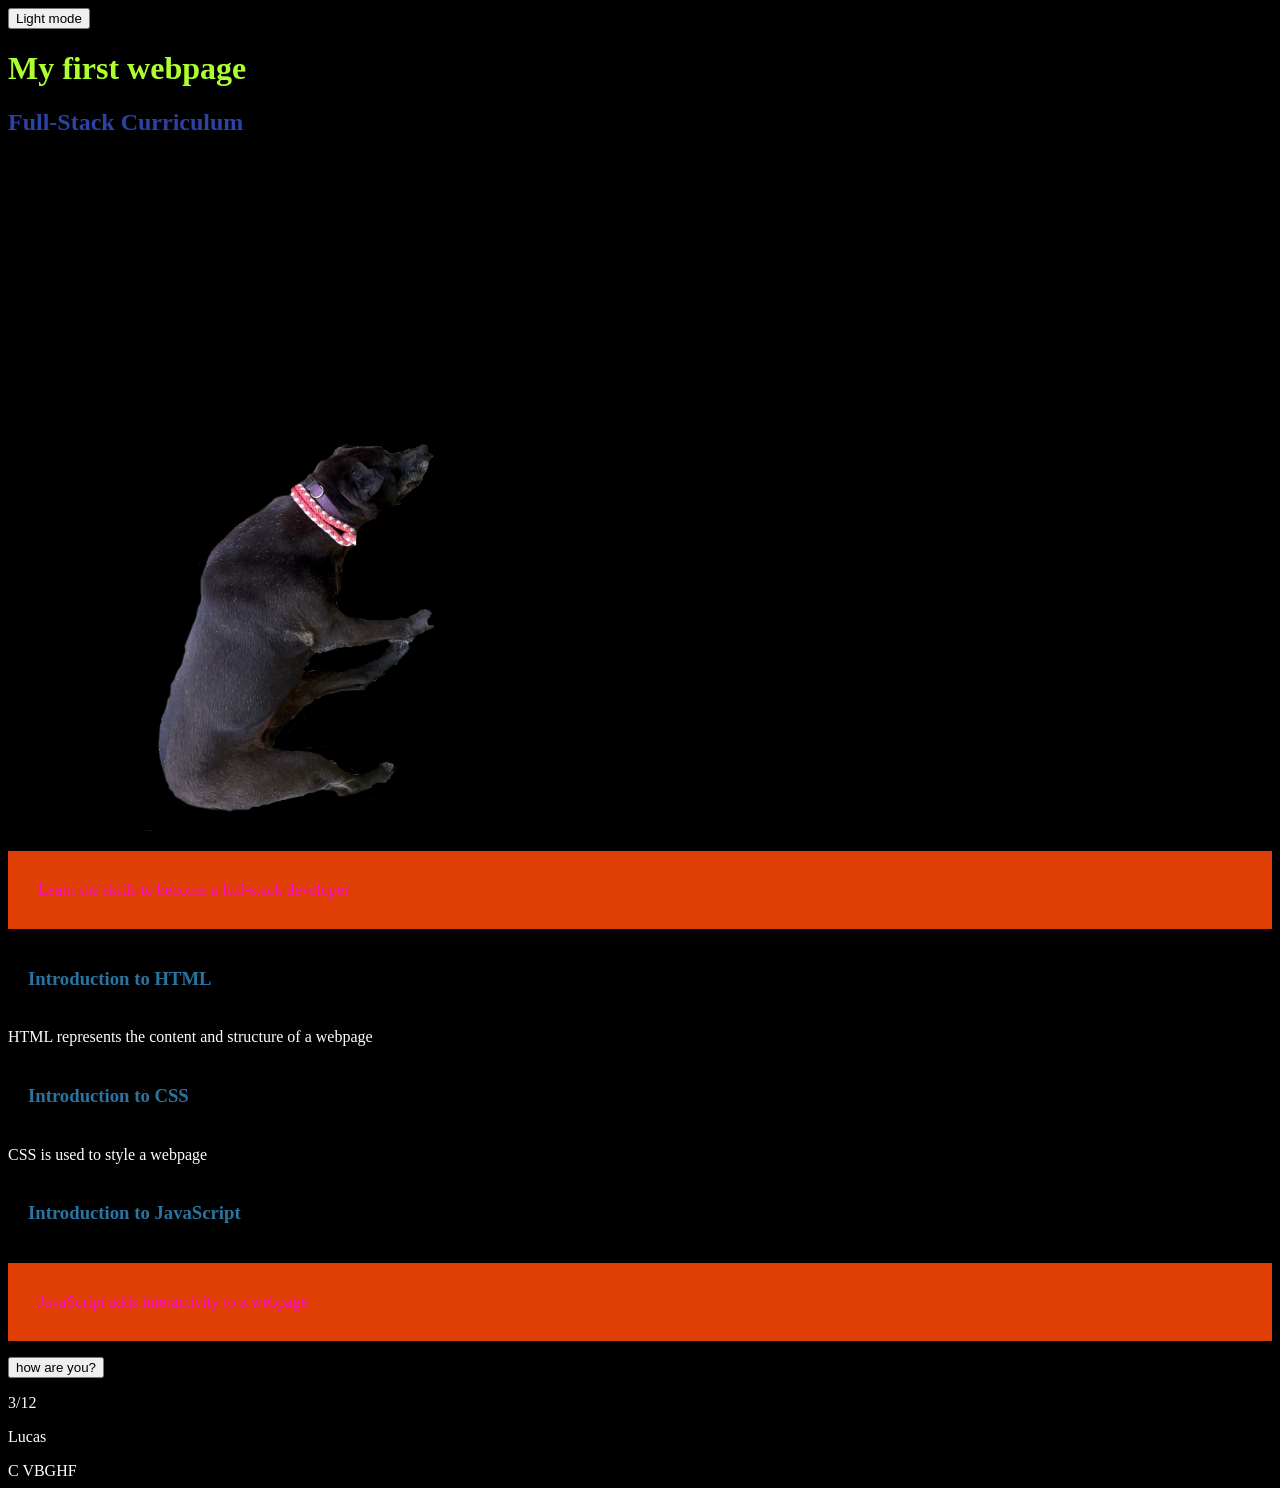
<file: index.html>
<!DOCTYPE html>
<html>

<head>
    <title>My first webpage</title>
    <link rel="stylesheet" href="./styles/second.css" />
    <link rel="stylesheet" href="./styles/first.css" />



</head>

<body id="dark">
    <button id="color-mode" onclick="changeColors();">
        Light mode

    </button>

    <script>
        const colorModeButton = document.querySelector('#color-mode');
        function changeColors() {
            if (document.body.id === "dark") {
                console.log('turn on light');
                document.body.id = 'light';
                colorModeButton.textContent = 'Dark mode';

            } else {
                console.log('turn on light');
                document.body.id = 'dark';
                colorModeButton.textContent = 'Light mode';
            }
        }

    </script>
    <h1>My first webpage</h1>


    <h2>Full-Stack Curriculum</h2>
    <img src="./images/CA35AB21-A413-44F7-BA27-A84D34E4BBFF-dog.png" width="900">
    <p class="piglet">Learn the skills to become a full-stack developer</p>

    <h3>Introduction to HTML</h3>
    <p>HTML represents the content and structure of a webpage</p>

    <h3>Introduction to CSS</h3>
    <p>CSS is used to style a webpage</p>

    <h3>Introduction to JavaScript</h3>
    <p class="piglet">JavaScript adds interactivity to a webpage</p>

    <script>
        let dog = {
            name: "Rika",
            weight: 70,
            happy: true,
        };
        console.log(dog.name);
        let family = {
            dad: "Yuta",
            mom: "Maki",
            daughter: "Yuka",
            pet: dog,
        };
        console.log(family);
        family.pet.happy = true;
        console.log(console);


         function howAreYou() {
        let feeling = prompt("How are you feeling?");
        respond(feeling);
         }
         function respond (mood) {

        if (mood === "sleepy") {
            alert('WAKE UP');
        } else if (mood === "dont you have a human heart") {
            alert('HAHA' + mood + ",")
        } else {
            alert("Oh! You are feeling " + mood + ".");
        }
    }
    function addtwo (value) {
console.log(value + 2);
return value+2;
    }
    addtwo (5);

    let result = addtwo (9);
    console.log("result" , result);

        console.log("mood", typeof mood);
        console.log("hi");
        if (true){
        let insideIf = 'yep';

        }
    </script>
       <button id="how are you" onclick="howAreYou();">
        how are you?
    

    </button>

    <footer>
        <p>3/12</p>
        <p>Lucas</p>
    </footer>
</body>

</html> C VBGHF
</file>
<file: styles/second.css>
#dark{

    background-color: rgb(0, 0, 0);
    color:white;


p {


    color: rgb(84, 103, 47) b
}

.piglet{
    background-color: rgb(222, 62, 4);
    color: rgb(255, 14, 199);
    padding: 30px;
}
h3 {
    color: rgb(43, 116, 161);
    background-color: black;
    padding: 20px;

}

h1 {

    color: greenyellow;
}

h2 {

    color: rgb(42, 67, 165)
}
}
</file>
<file: styles/first.css>
#light {
    border: 5px solid greenyellow;
        background-color: rgb(253, 253, 253);
    color:rgb(255, 0, 0);

}



p {


    color: rgb(84, 103, 47) b
}
.piglet{
    background-color: hotpink;
    color: black;
    padding: 30px;
}

h3 {
    color: rgb(43, 116, 161);
    background-color: rgb(18, 172, 167);
    padding: 20px;

}

h1 {

    color: greenyellow;
}

h2 {

    color: brown
}

    footer p{
manrgin:0;
padding:0;
    }
</file>
